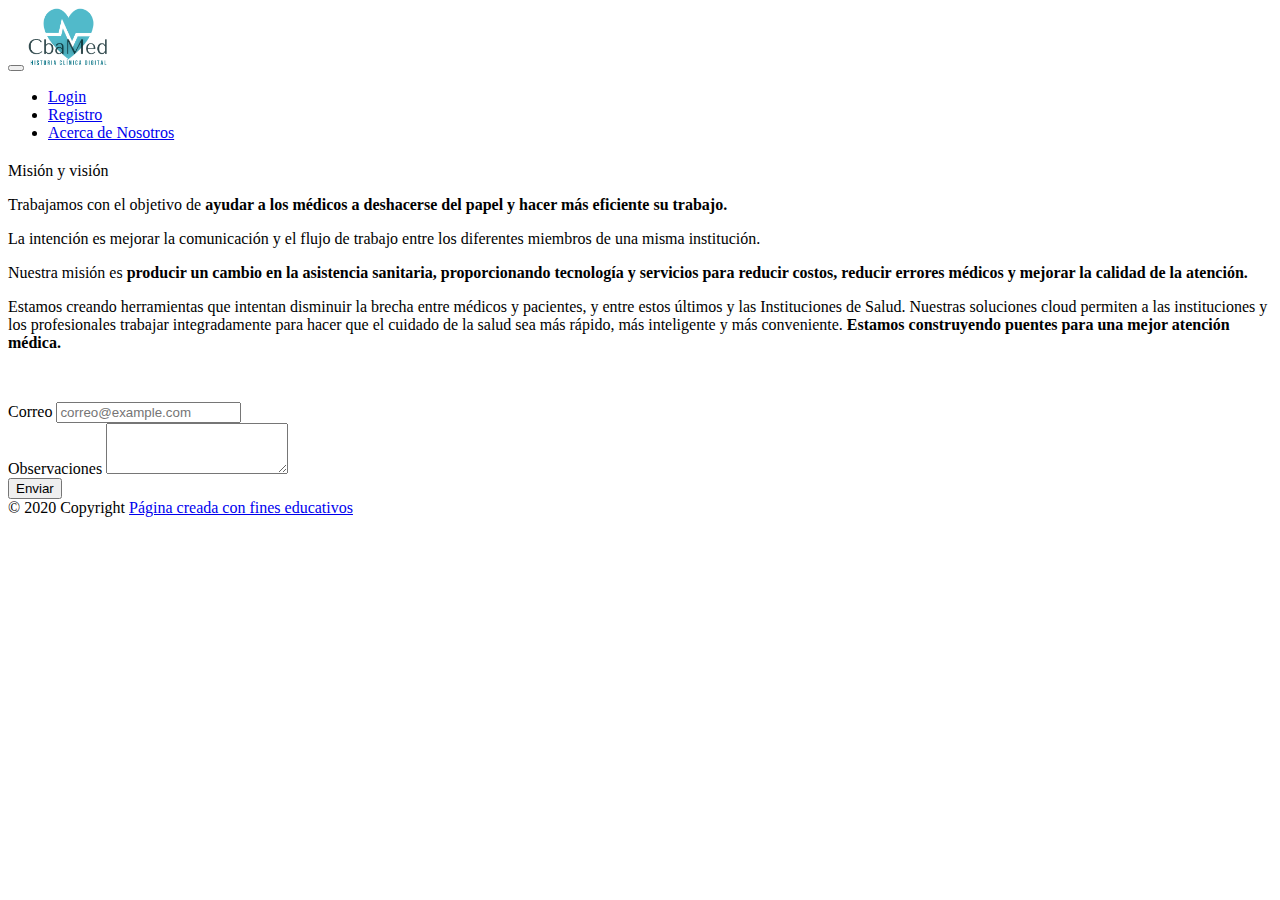
<file: a2-g4-a2-g4-1/Acerca de nosotros.html>
<!DOCTYPE html>
<html lang="es">
<head>
    <meta charset="UTF-8">
    <meta http-equiv="X-UA-Compatible" content="IE=edge">
    <meta name="viewport" content="width=device-width, initial-scale=1.0">
    <meta name="description" content="CbaMed nació para suplir las necesidades de cada paciente. Software médico para la gestión de instituciones de salud, como clínicas, consultorios, sanatorios y hospitales ">

    <meta name="keywords" content="sistema de hospital, software de salud, historia clinica digital, cordoba argentina, telemedicina">
    <link rel="Icon" href="./imagenes/iconsalud.ico">
    <link href="https://cdn.jsdelivr.net/npm/bootstrap@5.1.3/dist/css/bootstrap.min.css" rel="stylesheet" integrity="sha384-1BmE4kWBq78iYhFldvKuhfTAU6auU8tT94WrHftjDbrCEXSU1oBoqyl2QvZ6jIW3" crossorigin="anonymous">
    <title>Acerca de Nosotros</title>
    <link rel="stylesheet" href="acerca.css">
</head>
<body>
<header>
   <!-- barra de navegacion -->
   <nav class="navbar navbar-expand-lg navbar-dark bg-secondary ">
    <div class="container">
      <button class="navbar-toggler" type="button" data-bs-toggle="collapse" data-bs-target="#navbarTogglerDemo03" aria-controls="navbarTogglerDemo03" aria-expanded="false" aria-label="Toggle navigation">
        <span class="navbar-toggler-icon"></span>
      </button>
      <a class="navbar-brand" href="index.html">
        <img id="logo" src="CbaMed2-removebg-preview.png">
      </a>
      <div class="collapse navbar-collapse" id="navbarTogglerDemo03">
        <ul class="navbar-nav me-auto mb-2 mb-lg-0">
          <li class="nav-item">
            <a class="nav-link" aria-current="page" href="login.html">Login</a>
          </li>
          <li class="nav-item">
            <a class="nav-link" href="registro.html">Registro</a>
          </li>
          <li class="nav-item">
             <a  class="nav-link active" href="Acerca de nosotros.html">Acerca de Nosotros</a>
          </li>
         </li>
        </ul>
      </div>
    </div>
  </nav>
<!-- fin de la barra de navegacion -->
</header>
   

  <div class="container">
        <div class="myv">
          <p class="display-2">Misión y visión</p>
          
        <p>Trabajamos con el objetivo de <strong>ayudar a los médicos a deshacerse del papel y hacer más eficiente su trabajo.</strong></p>
        <p>La intención es mejorar la comunicación y el flujo de trabajo entre los diferentes miembros de una misma institución. </p>
        <p>Nuestra misión es <strong>producir un cambio en la asistencia sanitaria, proporcionando tecnología y servicios para reducir costos, reducir errores médicos y mejorar la calidad de la atención.</strong></p>
        <p>Estamos creando herramientas que intentan disminuir la brecha entre médicos y pacientes, y entre estos últimos y las Instituciones de Salud. Nuestras soluciones cloud permiten a las instituciones y los profesionales trabajar integradamente para hacer que el cuidado de la salud sea más rápido, más inteligente y más conveniente. <strong>Estamos construyendo puentes para una mejor atención médica.</strong></p>
        <p>&nbsp;</p>

        </div>
       <div class="container" id="formulario">
          <div class="mb-3">
            <label for="exampleFormControlInput1" id="correo" class="form-label">Correo</label>
            <input type="email" class="form-control" id="exampleFormControlInput1" placeholder="correo@example.com">
          </div>
          <div class="mb-3">
            <label for="exampleFormControlTextarea1" class="form-label">Observaciones</label>
            <textarea class="form-control" id="exampleFormControlTextarea1" rows="3"></textarea>
          </div>

          <!-- <button type="button" id="enviar2" class="btn btn-success">Enviar</button> codigo de luci-->
          <button onclick="enviar2()" id="enviar" type="submit"  class="btn btn-primary">Enviar</button>

        </div>
       </div>
       <script src="app.js"></script>
</body>
<script src="https://cdn.jsdelivr.net/npm/bootstrap@5.1.3/dist/js/bootstrap.bundle.min.js" integrity="sha384-ka7Sk0Gln4gmtz2MlQnikT1wXgYsOg+OMhuP+IlRH9sENBO0LRn5q+8nbTov4+1p" crossorigin="anonymous"></script>

<footer class="foot">


  <!-- <p><i>
    </i> -->
    <div class="footer-copyright text-center py-3">© 2020 Copyright
      <a href="#"> Página creada con fines educativos</a>
    </div>

</footer>

</html>
</file>
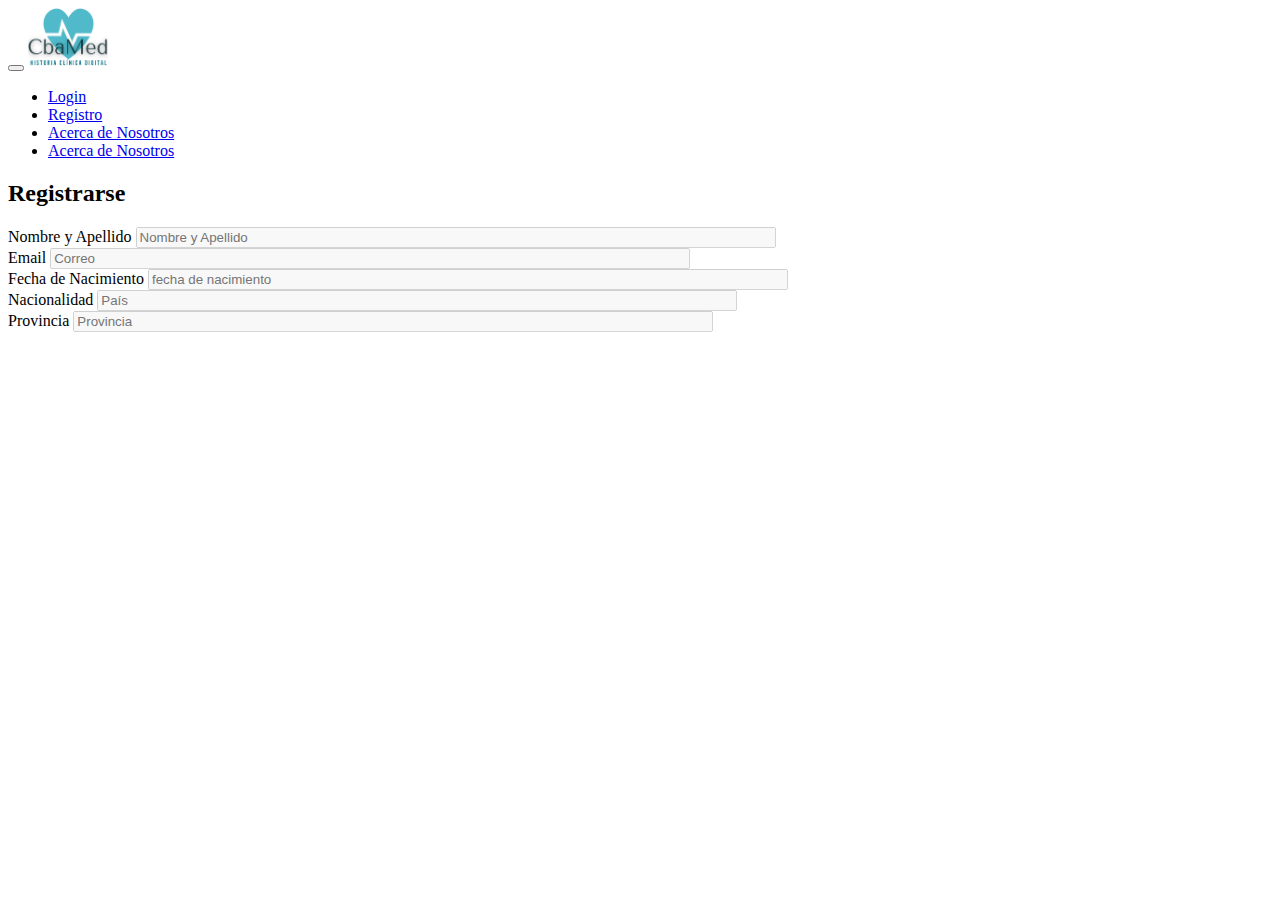
<file: a2-g4-a2-g4-1/mostrarDatos.html>
<!DOCTYPE html>
<html lang="en">
<head>
    <meta charset="UTF-8">
    <meta http-equiv="X-UA-Compatible" content="IE=edge">
    <meta name="viewport" content="width=device-width, initial-scale=1.0">
    <title>Document</title>
    <link rel="stylesheet" href="registro.css">
    <link href="https://cdn.jsdelivr.net/npm/bootstrap@5.1.1/dist/css/bootstrap.min.css" rel="stylesheet"
    integrity="sha384-F3w7mX95PdgyTmZZMECAngseQB83DfGTowi0iMjiWaeVhAn4FJkqJByhZMI3AhiU" crossorigin="anonymous">
</head>
<body>
    <header>
        <!-- barra de navegacion -->
        <nav class="navbar navbar-expand-lg navbar-light bg-light">
         <div class="container-fluid">
           <button class="navbar-toggler" type="button" data-bs-toggle="collapse" data-bs-target="#navbarTogglerDemo03" aria-controls="navbarTogglerDemo03" aria-expanded="false" aria-label="Toggle navigation">
             <span class="navbar-toggler-icon"></span>
           </button>
           <a class="navbar-brand" href="index.html">
             <img id="logo" src="CbaMed1.png">
           </a>
           <div class="collapse navbar-collapse" id="navbarTogglerDemo03">
             <ul class="navbar-nav me-auto mb-2 mb-lg-0">
               <li class="nav-item">
                 <a class="nav-link active" aria-current="page" href="login.html">Login</a>
               </li>
               <li class="nav-item">
                 <a class="nav-link" href="registro.html">Registro</a>
               </li>
               <li class="nav-item">
                  <a  class="nav-link" href="Acerca de nosotros.html">Acerca de Nosotros</a>
               </li>
               <li class="nav-item">
                 <a  class="nav-link" href="mostrarDatos.html">Acerca de Nosotros</a>
              </li>
             </ul>
           </div>
         </div>
       </nav>
     <!-- fin de la barra de navegacion -->
     </header>
     <div class="container">
       <div class="login-container">
         <form id="formulario">
          <h2>Registrarse</h2>
          <div class="mb-3">
            <label for="exampleInputEmail1" class="form-label">Nombre y Apellido</label>
            <input id="userR" class="form-control" type="text" placeholder="Nombre y Apellido" class="NomApellido" disabled>
          </div>
          <div class="mb-3">
            <label for="exampleInputEmail1" class="form-label">Email </label>
            <input class="form-control" type="email" placeholder="Correo" id="correoR" class="correo" disabled>
          </div>
          <div class="mb-3">
            <label for="exampleInputEmail1" class="form-label">Fecha de Nacimiento</label>
            <input class="form-control" type="text" placeholder="fecha de nacimiento" id="fechaNacimientoR" class="Fecha de nacimiento" disabled>
          </div>
          <div class="mb-3">
            <label for="exampleInputEmail1" class="form-label">Nacionalidad</label>
            <input class="form-control" type="text" placeholder="País" id="Nacionalidad" class="País" disabled>
          </div>
          <div class="mb-3">
            <label for="exampleInputEmail1" class="form-label">Provincia </label>
            <input class="form-control" type="text" placeholder="Provincia" id="ProvinciaR" class="Provincia" disabled>
          </div>
         
         
        </form>
        
        <head>
          <script>
          alert('Te estaremos redireccionando en 5 segundos');
          function redireccionar(){window.location="index.html";}
          setTimeout ("redireccionar()", 5000);
          </script>
          </head>
          
    <script src="app.js"></script>
</body>
</html>
</file>
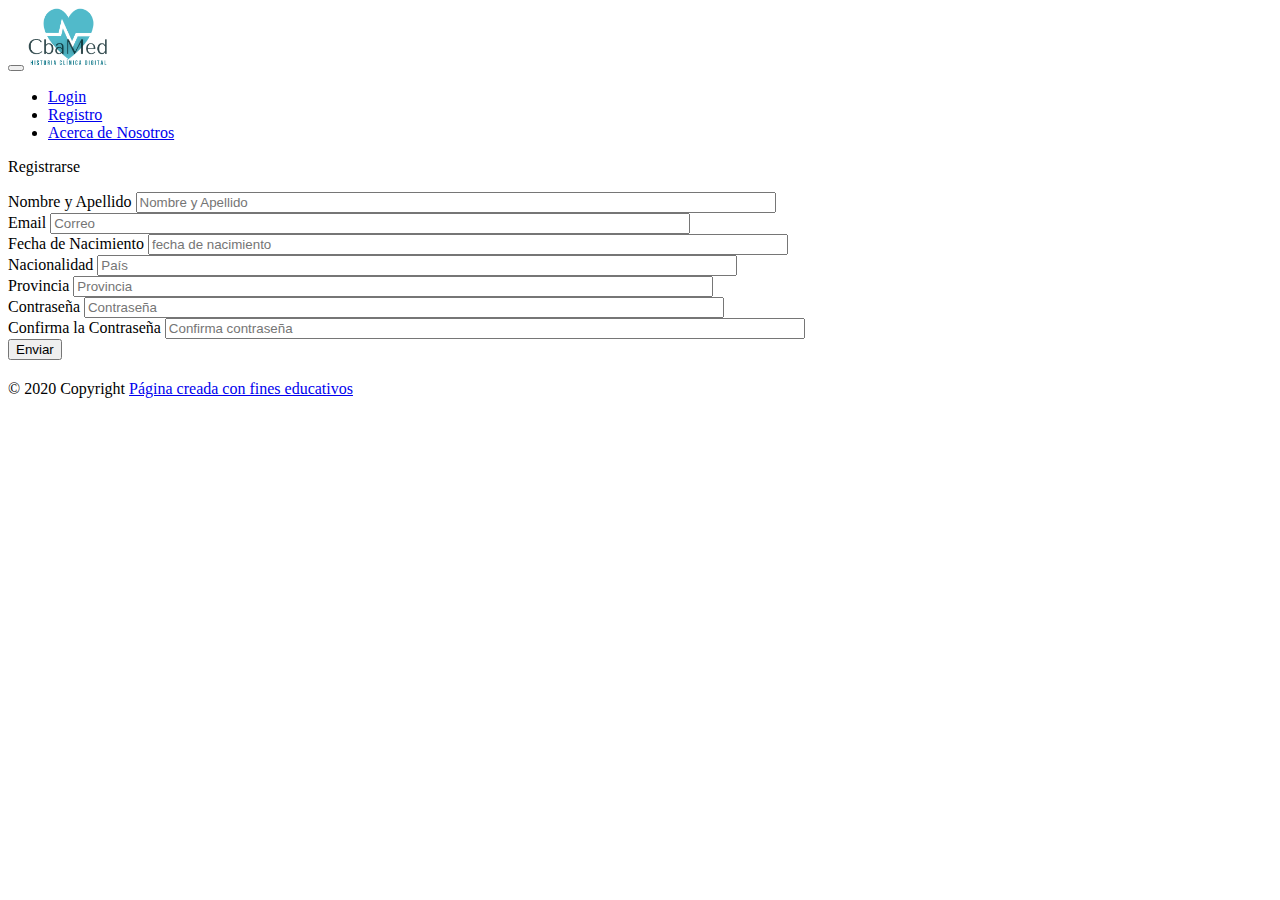
<file: a2-g4-a2-g4-1/registro.html>
<!DOCTYPE html>
<html lang="es">
<head>
  <meta charset="UTF-8">
  <meta http-equiv="X-UA-Compatible" content="IE=edge">
  <meta name="viewport" content="width=device-width, initial-scale=1.0">
  <meta name="description" content="Historia clinica Digital: Registrate y accede a tu historial médico,  a traves de unos pocos click, en cualquier momento, desde donde estes">

  <meta name="keywords" content="telemedicina, consultas medicas, turnos medicos, software de salud, historia clinica digital">

  <link rel="Icon" href="./imagenes/iconMed.ico">

  <title>CBAMED: Registro</title>
  <link href="https://cdn.jsdelivr.net/npm/bootstrap@5.1.1/dist/css/bootstrap.min.css" rel="stylesheet" integrity="sha384-F3w7mX95PdgyTmZZMECAngseQB83DfGTowi0iMjiWaeVhAn4FJkqJByhZMI3AhiU" crossorigin="anonymous">
  <link rel = "stylesheet" type="text/css" href="registro.css">
<link href="https://fonts.googleapis.com/css?family=Roboto" rel="stylesheet">
<link rel="stylesheet" href="https://use.fontawesome.com/releases/v5.7.2/css/all.css" integrity="sha384-fnmOCqbTlWIlj8LyTjo7mOUStjsKC4pOpQbqyi7RrhN7udi9RwhKkMHpvLbHG9Sr" crossorigin="anonymous">

</head>


<body>
  <header>
    <!-- barra de navegacion -->
    <nav class="navbar navbar-expand-lg navbar-dark bg-secondary ">
      <div class="container">
        <button class="navbar-toggler" type="button" data-bs-toggle="collapse" data-bs-target="#navbarTogglerDemo03" aria-controls="navbarTogglerDemo03" aria-expanded="false" aria-label="Toggle navigation">
          <span class="navbar-toggler-icon"></span>
        </button>
        <a class="navbar-brand" href="index.html">
          <img id="logo" src="CbaMed2-removebg-preview.png">
        </a>
        <div class="collapse navbar-collapse" id="navbarTogglerDemo03">
          <ul class="navbar-nav me-auto mb-2 mb-lg-0">
            <li class="nav-item">
              <a class="nav-link" aria-current="page" href="login.html">Login</a>
            </li>
            <li class="nav-item">
              <a class="nav-link active" href="registro.html">Registro</a>
            </li>
            <li class="nav-item">
              <a  class="nav-link" href="Acerca de nosotros.html">Acerca de Nosotros</a>
            </li>
           </li>
          </ul>
        </div>
      </div>
    </nav>
  <!-- fin de la barra de navegacion -->

  </header>
  <div class="cover d-flex justify-content-center align-items-center flex-column"></div>
 <div class="container">
   <div class="login-container">
     <form id="formulario">
      <p class="display-5">Registrarse</p>
      
      <div class="mb-3">
        <label for="exampleInputEmail1" class="form-label">Nombre y Apellido</label>
        <input id="user" class="form-control" type="text" placeholder="Nombre y Apellido" class="NomApellido">
      </div>
      <div class="mb-3">
        <label for="exampleInputEmail1" class="form-label">Email </label>
        <input class="form-control" type="email" placeholder="Correo" id="correo" class="correo">
      </div>
      <div class="mb-3">
        <label for="exampleInputEmail1" class="form-label">Fecha de Nacimiento</label>
        <input class="form-control" type="text" placeholder="fecha de nacimiento" id="fechaNacimiento" class="Fecha de nacimiento">
      </div>
      <div class="mb-3">
        <label for="exampleInputEmail1" class="form-label">Nacionalidad</label>
        <input class="form-control" type="text" placeholder="País" id="Nacionalidad" class="País">
      </div>
      <div class="mb-3">
        <label for="exampleInputEmail1" class="form-label">Provincia </label>
        <input class="form-control" type="text" placeholder="Provincia" id="Provincia" class="Provincia">
      </div>
      <div class="mb-3">
        <label for="exampleInputPassword1" class="form-label">Contraseña</label>
        <input class="form-control" type="password" placeholder="Contraseña" id="clave" class="pass">
      </div>
      <div class="mb-3 ">
        <label for="exampleInputPassword1" class="form-label">Confirma la Contraseña</label>
        <input class="form-control" type="password" placeholder="Confirma contraseña" class="repass">
      </div>
      <button onclick="Enviar()" id="enviar" type="submit"  class="btn btn-primary">Enviar</button>
    </form>


    <script src="https://cdn.jsdelivr.net/npm/bootstrap@5.1.3/dist/js/bootstrap.bundle.min.js" integrity="sha384-ka7Sk0Gln4gmtz2MlQnikT1wXgYsOg+OMhuP+IlRH9sENBO0LRn5q+8nbTov4+1p" crossorigin="anonymous"></script>
    <script src="app.js"></script>
  </body>

  <footer class="foot">


    <!-- <p><i>
      </i> -->
      <div class="footer-copyright text-center py-3">© 2020 Copyright
        <a href="#"> Página creada con fines educativos</a>
      </div>
  
  </footer> 
</html>
</file>
<file: a2-g4-a2-g4-1/acerca.css>
#logo{
    width: 80px;
    height: 60px;
  }

  .myv{
      margin-top: 20px;
  }

  .formulario{
      border: solid 1px black;
      border-radius: 10px;
      padding: 40px;
      background-color: rgb(131, 199, 156);
      margin-bottom: 20px;
  }
</file>
<file: a2-g4-a2-g4-1/registro.css>
#logo{
    width: 80px;
    height: 60px;
  }
  .form-control{
      width: 50%;
  }

  .btn{
      margin-right: 20px;
      margin-bottom: 20px;
  }
</file>
